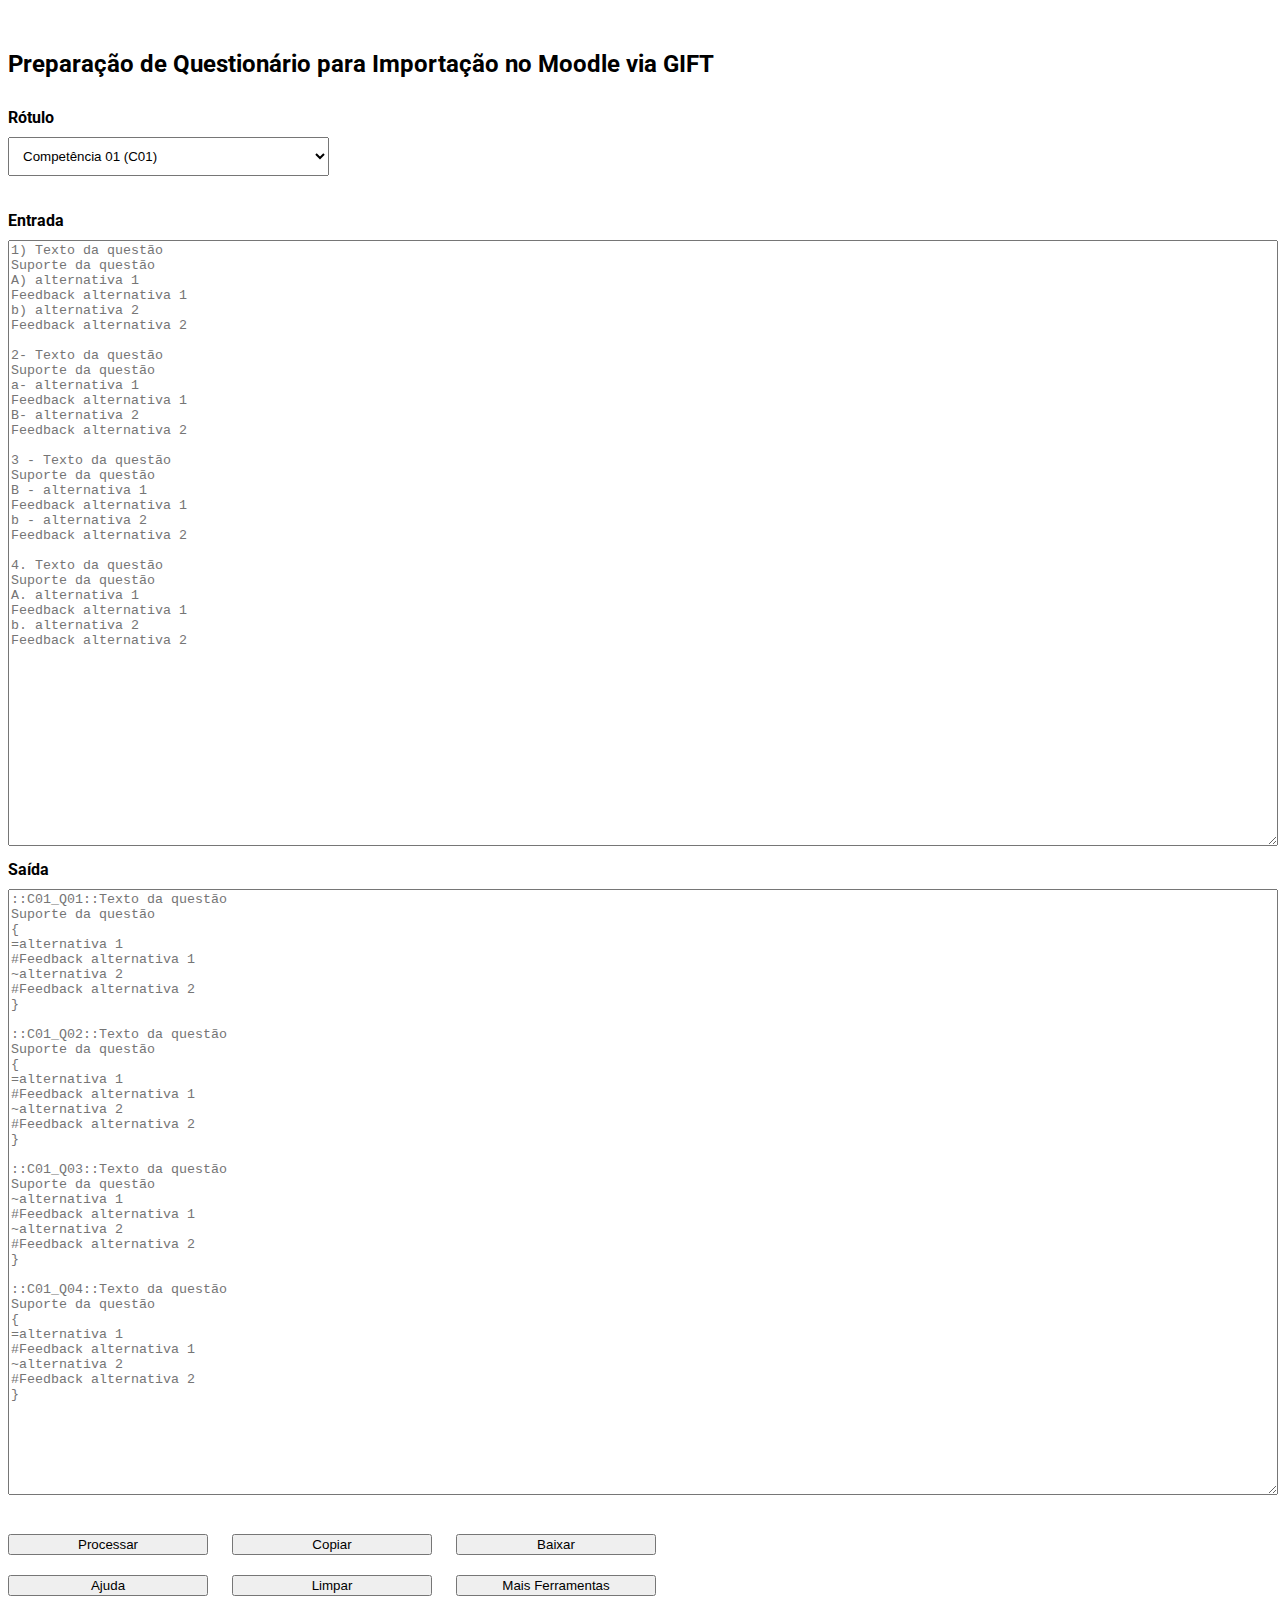
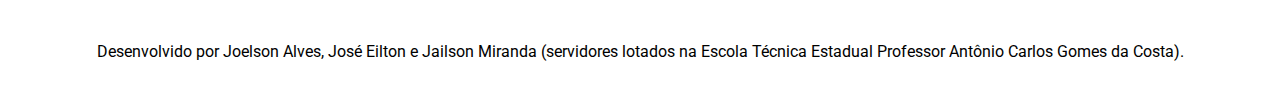
<file: index.html>
<!DOCTYPE html>
<html lang="pt-BR">
<head>
    <meta charset="UTF-8">
    <meta http-equiv="X-UA-Compatible" content="IE=edge">
    <meta name="viewport" content="width=device-width, initial-scale=1.0">
    <title>Moodle</title>
</head>
<body>
    <script src="./js/index.js"></script>
</body>
</html>
</file>
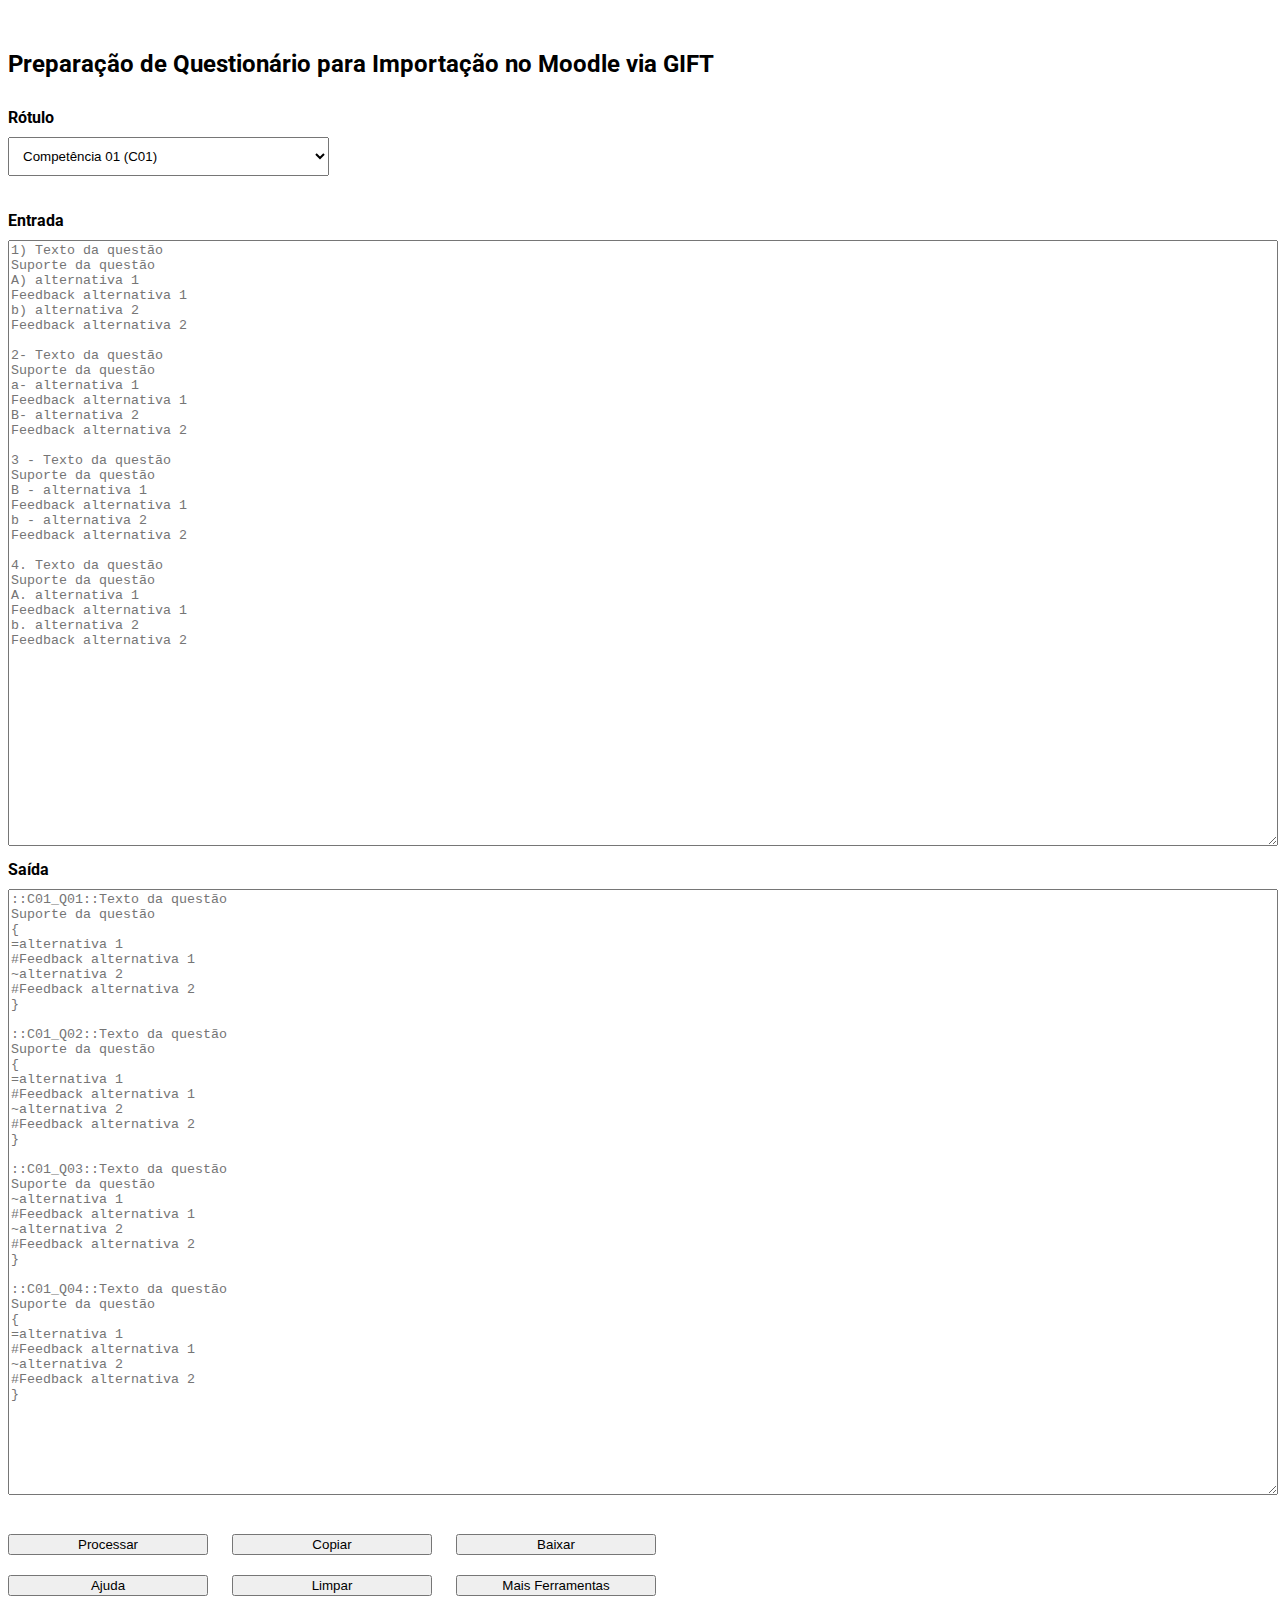
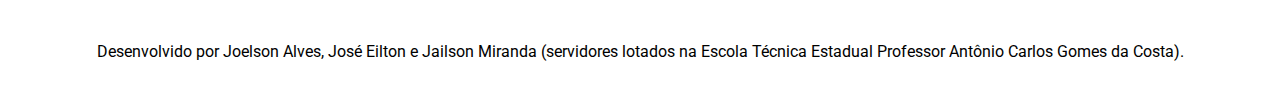
<file: questionario.html>
<!DOCTYPE html>
<html lang="pt-BR">
<head>
    <meta charset="UTF-8">
    <meta http-equiv="X-UA-Compatible" content="IE=edge">
    <meta name="viewport" content="width=device-width, initial-scale=1.0">
    <title>Moodle :: Questionário</title>
    <link href="https://cdn.jsdelivr.net/npm/bootstrap@5.3.0-alpha3/dist/css/bootstrap.min.css" rel="stylesheet" integrity="sha384-KK94CHFLLe+nY2dmCWGMq91rCGa5gtU4mk92HdvYe+M/SXH301p5ILy+dN9+nJOZ" crossorigin="anonymous">
    <link href="css/questionario.css" rel="stylesheet">
</head>
<body class="text-primary">
    <header>
        <div class="container">
            <div class="row">
                <div class="col-12">
                    <h1>Preparação de Questionário para Importação no Moodle via GIFT</h1>
                </div>
            </div>
        </div>
    </header>
    <main>
        <div class="container">
            <div class="row">
                <section class="col-6">
                    <label>Rótulo</label>
                    <Select id="competencia">
                        <option value="1">Competência 01 (C01)</option>
                        <option value="2">Competência 02 (C02)</option>
                        <option value="3">Competência 03 (C03)</option>
                        <option value="4">Competência 04 (C04)</option>
                        <option value="5">Competência 05 (C05)</option>
                        <option value="6">Competência 06 (C06)</option>
                        <option value="7">Competência 07 (C07)</option>
                        <option value="8">Competência 08 (C08)</option>
                        <option value="9">Competência 09 (C09)</option>
                        <option value="10">Competência 10 (C10)</option>
                        <option value="av">Avaliação da Disciplina (AV)</option>
                        <option value="noa">Novas Oportunidades de Aprendizagem (NOA)</option>
                    </Select>
                </section>
            </div>
            <div class="row">
                <section class="col-6">
                    <label>Entrada</label>
                    <textarea id="entrada"></textarea>
                </section>
                <section class="col-6">
                   <label>Saída</label>
                    <textarea id="saida" readonly></textarea>
                </section>
            </div>
            <div class="row">
                <section class="text-center">
                    <button id="processar" class="btn btn-primary">Processar</button>
                    <button id="copiar" class="btn btn-primary">Copiar</button>
                    <button id="baixar" class="btn btn-primary">Baixar</button>
                </section>
                <section class="text-center">
                    <button id="ajuda" class="btn btn-warning">Ajuda</button>
                    <button id="limpar" class="btn btn-danger">Limpar</button>
                    <button id="mais-ferramentas" class="btn btn-warning">Mais Ferramentas</button>
                </section>
            </div>
            <div class="row mais-ferramentas">
                <section class="col-6 localizar-e-substituir">
                    <label>Localizar e Substituir</label>
                    <input type="text" placeholder="Localizar"></input>
                    <input type="text" placeholder="Substituir"></input>
                    <button class='btn btn-primary'>Executar</button>
                </section>
            </div>
        </div>
    </main>
    <footer>
        <div class="container">
            <div class="row">
                <section>
                    <p>Desenvolvido por Joelson Alves, José Eilton e Jailson Miranda (servidores lotados na Escola Técnica Estadual Professor Antônio Carlos Gomes da Costa).</p>
                </section>
            </div>
        </div>
    </footer>
    <script src="js/questionario.js"></script>
    <script src="https://cdn.jsdelivr.net/npm/@popperjs/core@2.11.7/dist/umd/popper.min.js" integrity="sha384-zYPOMqeu1DAVkHiLqWBUTcbYfZ8osu1Nd6Z89ify25QV9guujx43ITvfi12/QExE" crossorigin="anonymous"></script>
    <script src="https://cdn.jsdelivr.net/npm/bootstrap@5.3.0-alpha3/dist/js/bootstrap.min.js" integrity="sha384-Y4oOpwW3duJdCWv5ly8SCFYWqFDsfob/3GkgExXKV4idmbt98QcxXYs9UoXAB7BZ" crossorigin="anonymous"></script>
</body>
</html>
</file>
<file: css/questionario.css>
@import url('https://fonts.googleapis.com/css2?family=Roboto&display=swap');

body {
    min-height: 100vh;
    font-family: 'Roboto', sans-serif;
}

h1 {
    font-size: 1.5rem;
    margin: 50px 0 20px 0;
    font-weight: bold;
}

label {
    display: block;
    padding: 10px 0;
    font-weight: bold;
}

select {
    padding: 10px;
}

textarea {
    width: 100%;
    height: 600px;
}

button {
    margin: 10px 0;
    width: 200px;
}

button + button {
    margin: 0 0 0 20px;
}

div.row {
    margin: 0;
}

div.row + div.row {
    margin: 25px 0 0 0;
}

input {
    width: 100%;
}

input + input {
    margin: 10px 0 0 0;
}

footer p {
    padding: 20px 0;
    text-align: center;
}
</file>
